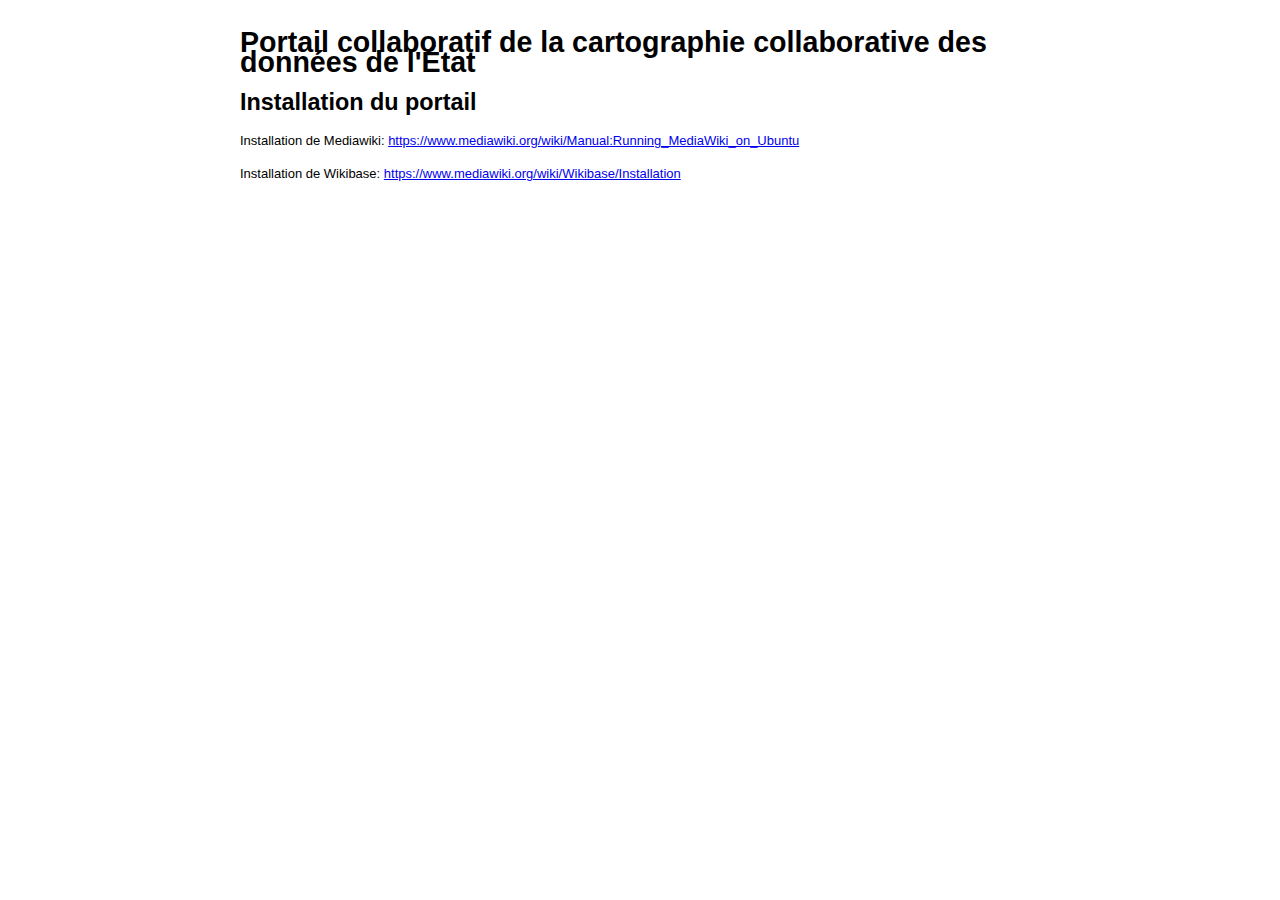
<file: front/README.html>
<!DOCTYPE html>
<html>
<head>
<meta http-equiv="Content-Type" content="text/html; charset=utf-8"/>

<title>Portail collaboratif de la cartographie collaborative des données de l&#39;État</title>

<script type="text/javascript">
window.onload = function() {
  var imgs = document.getElementsByTagName('img'), i, img;
  for (i = 0; i < imgs.length; i++) {
    img = imgs[i];
    // center an image if it is the only element of its parent
    if (img.parentElement.childElementCount === 1)
      img.parentElement.style.textAlign = 'center';
  }
};
</script>





<style type="text/css">
body, td {
   font-family: sans-serif;
   background-color: white;
   font-size: 13px;
}

body {
  max-width: 800px;
  margin: auto;
  padding: 1em;
  line-height: 20px;
}

tt, code, pre {
   font-family: 'DejaVu Sans Mono', 'Droid Sans Mono', 'Lucida Console', Consolas, Monaco, monospace;
}

h1 {
   font-size:2.2em;
}

h2 {
   font-size:1.8em;
}

h3 {
   font-size:1.4em;
}

h4 {
   font-size:1.0em;
}

h5 {
   font-size:0.9em;
}

h6 {
   font-size:0.8em;
}

a:visited {
   color: rgb(50%, 0%, 50%);
}

pre, img {
  max-width: 100%;
}
pre {
  overflow-x: auto;
}
pre code {
   display: block; padding: 0.5em;
}

code {
  font-size: 92%;
  border: 1px solid #ccc;
}

code[class] {
  background-color: #F8F8F8;
}

table, td, th {
  border: none;
}

blockquote {
   color:#666666;
   margin:0;
   padding-left: 1em;
   border-left: 0.5em #EEE solid;
}

hr {
   height: 0px;
   border-bottom: none;
   border-top-width: thin;
   border-top-style: dotted;
   border-top-color: #999999;
}

@media print {
   * {
      background: transparent !important;
      color: black !important;
      filter:none !important;
      -ms-filter: none !important;
   }

   body {
      font-size:12pt;
      max-width:100%;
   }

   a, a:visited {
      text-decoration: underline;
   }

   hr {
      visibility: hidden;
      page-break-before: always;
   }

   pre, blockquote {
      padding-right: 1em;
      page-break-inside: avoid;
   }

   tr, img {
      page-break-inside: avoid;
   }

   img {
      max-width: 100% !important;
   }

   @page :left {
      margin: 15mm 20mm 15mm 10mm;
   }

   @page :right {
      margin: 15mm 10mm 15mm 20mm;
   }

   p, h2, h3 {
      orphans: 3; widows: 3;
   }

   h2, h3 {
      page-break-after: avoid;
   }
}
</style>



</head>

<body>
<h1>Portail collaboratif de la cartographie collaborative des données de l&#39;État</h1>

<h2>Installation du portail</h2>

<p>Installation de Mediawiki:
<a href="https://www.mediawiki.org/wiki/Manual:Running_MediaWiki_on_Ubuntu">https://www.mediawiki.org/wiki/Manual:Running_MediaWiki_on_Ubuntu</a></p>

<p>Installation de Wikibase:
<a href="https://www.mediawiki.org/wiki/Wikibase/Installation">https://www.mediawiki.org/wiki/Wikibase/Installation</a></p>

</body>

</html>
</file>
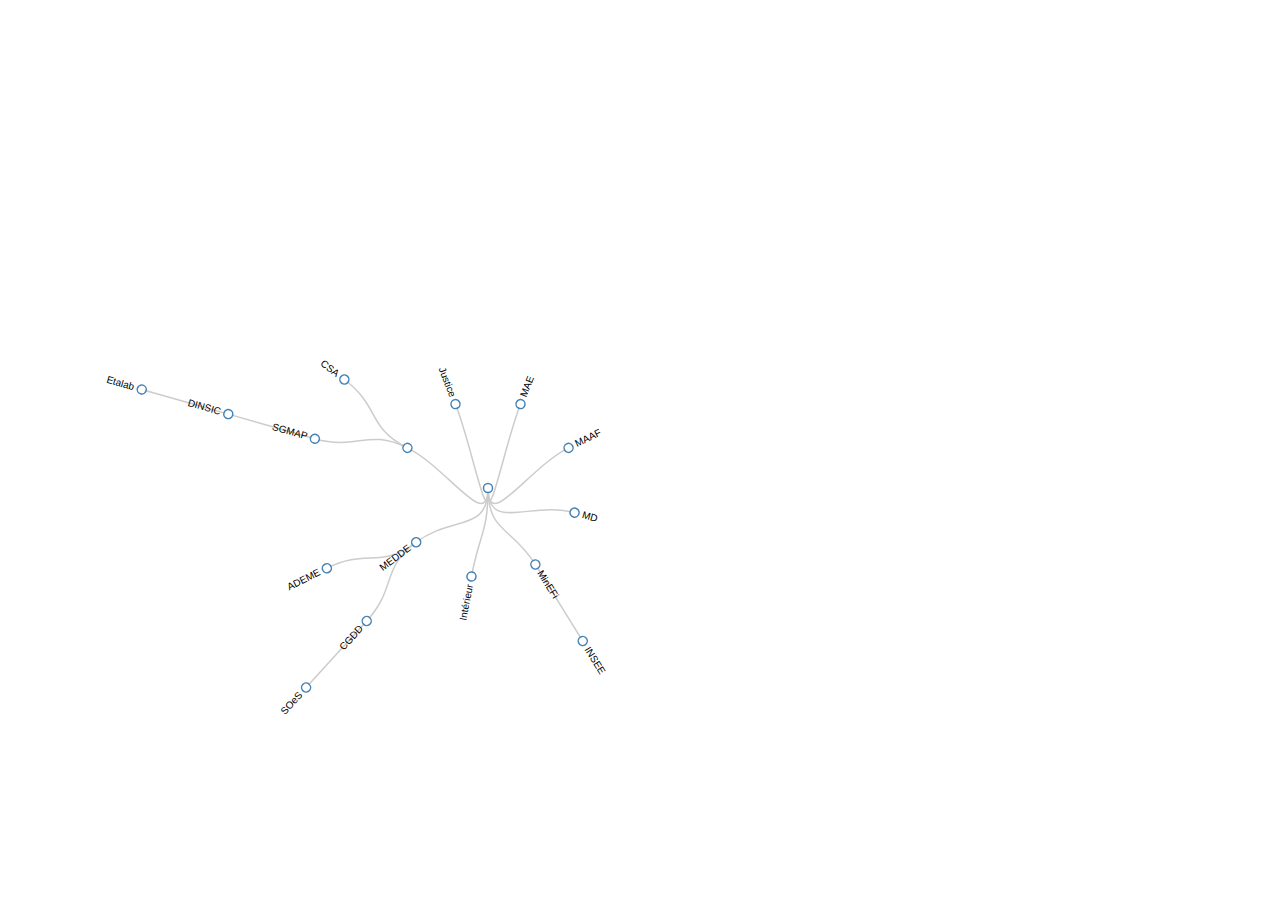
<file: visualisation/graph.html>
<!DOCTYPE html>
<meta charset="utf-8">
<style>

.node circle {
  fill: #fff;
  stroke: steelblue;
  stroke-width: 1.5px;
}

.node {
  font: 10px sans-serif;
}

.link {
  fill: none;
  stroke: #ccc;
  stroke-width: 1.5px;
}

</style>
<body>
<script src="./d3.min.js"></script>
<script>

var diameter = 960;

var tree = d3.layout.tree()
    .size([360, diameter / 2 - 120])
    .separation(function(a, b) { return (a.parent == b.parent ? 1 : 2) / a.depth; });

var diagonal = d3.svg.diagonal.radial()
    .projection(function(d) { return [d.y, d.x / 180 * Math.PI]; });

var svg = d3.select("body").append("svg")
    .attr("width", diameter)
    .attr("height", diameter - 150)
  .append("g")
    .attr("transform", "translate(" + diameter / 2 + "," + diameter / 2 + ")");

d3.json("administrations.json", function(error, root) {
  if (error) throw error;

  var nodes = tree.nodes(root),
      links = tree.links(nodes);

  var link = svg.selectAll(".link")
      .data(links)
    .enter().append("path")
      .attr("class", "link")
      .attr("d", diagonal);

  var node = svg.selectAll(".node")
      .data(nodes)
    .enter().append("g")
      .attr("class", "node")
      .attr("transform", function(d) { return "rotate(" + (d.x - 90) + ")translate(" + d.y + ")"; })

  node.append("circle")
      .attr("r", 4.5);

  node.append("text")
      .attr("dy", ".31em")
      .attr("text-anchor", function(d) { return d.x < 180 ? "start" : "end"; })
      .attr("transform", function(d) { return d.x < 180 ? "translate(8)" : "rotate(180)translate(-8)"; })
      .text(function(d) { return d.acronyme; });
});

d3.select(self.frameElement).style("height", diameter - 150 + "px");

</script>
</file>
